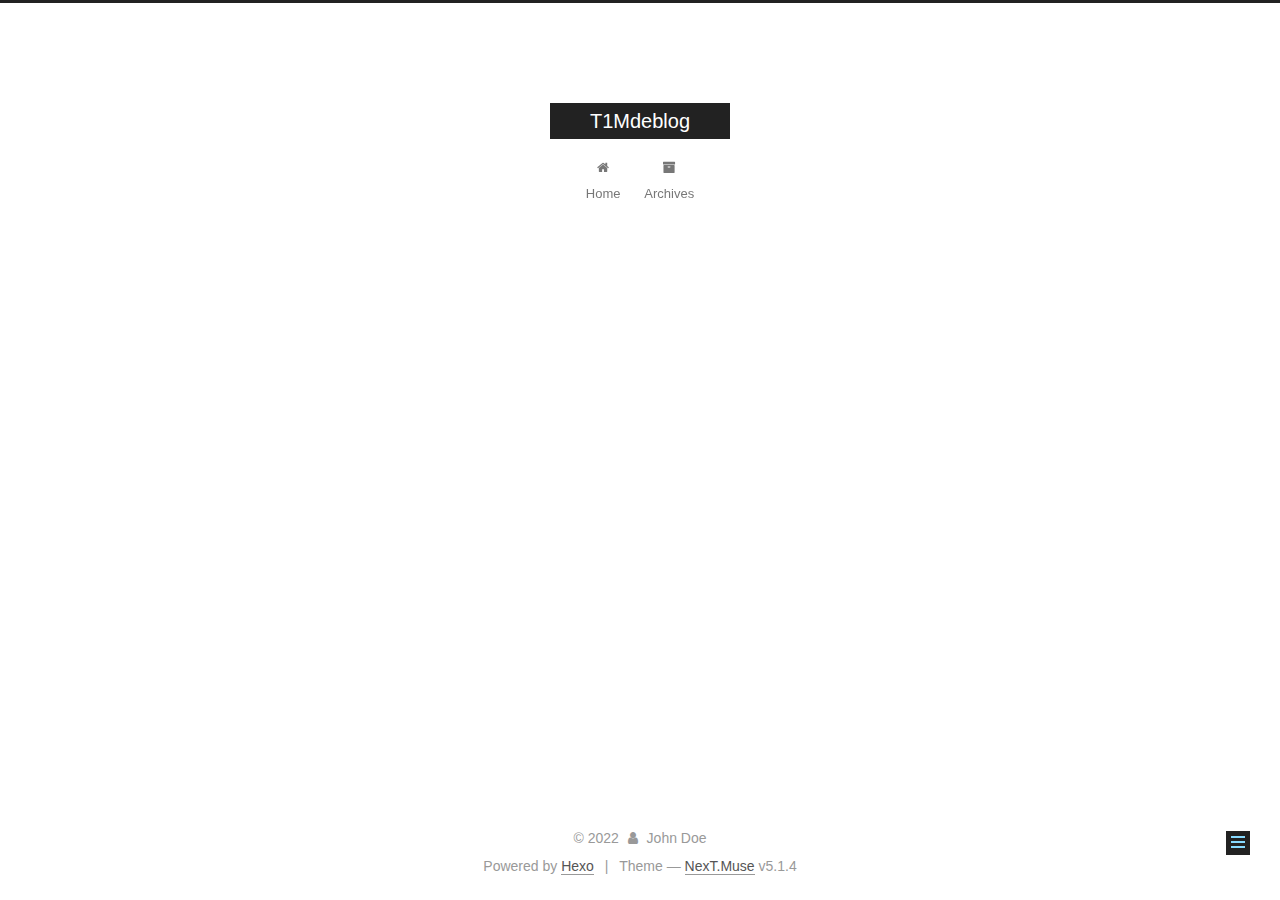
<file: 2022/10/08/公开赛赛道-WEEK1-REVERSE-wp/index.html>
<!DOCTYPE html>



  


<html class="theme-next muse use-motion" lang="zh-CN">
<head>
  <meta charset="UTF-8"/>
<meta http-equiv="X-UA-Compatible" content="IE=edge" />
<meta name="viewport" content="width=device-width, initial-scale=1, maximum-scale=1"/>
<meta name="theme-color" content="#222">









<meta http-equiv="Cache-Control" content="no-transform" />
<meta http-equiv="Cache-Control" content="no-siteapp" />
















  
  
  <link href="/lib/fancybox/source/jquery.fancybox.css?v=2.1.5" rel="stylesheet" type="text/css" />







<link href="/lib/font-awesome/css/font-awesome.min.css?v=4.6.2" rel="stylesheet" type="text/css" />

<link href="/css/main.css?v=5.1.4" rel="stylesheet" type="text/css" />


  <link rel="apple-touch-icon" sizes="180x180" href="/images/apple-touch-icon-next.png?v=5.1.4">


  <link rel="icon" type="image/png" sizes="32x32" href="/images/favicon-32x32-next.png?v=5.1.4">


  <link rel="icon" type="image/png" sizes="16x16" href="/images/favicon-16x16-next.png?v=5.1.4">


  <link rel="mask-icon" href="/images/logo.svg?v=5.1.4" color="#222">





  <meta name="keywords" content="Hexo, NexT" />










<meta name="description" content="https:&#x2F;&#x2F;mp.csdn.net&#x2F;mp_blog&#x2F;creation&#x2F;editor&#x2F;127165732">
<meta property="og:type" content="article">
<meta property="og:title" content="公开赛赛道-WEEK1-REVERSE-wp">
<meta property="og:url" content="http://example.com/2022/10/08/%E5%85%AC%E5%BC%80%E8%B5%9B%E8%B5%9B%E9%81%93-WEEK1-REVERSE-wp/index.html">
<meta property="og:site_name" content="T1Mdeblog">
<meta property="og:description" content="https:&#x2F;&#x2F;mp.csdn.net&#x2F;mp_blog&#x2F;creation&#x2F;editor&#x2F;127165732">
<meta property="og:locale" content="zh_CN">
<meta property="article:published_time" content="2022-10-08T06:12:05.000Z">
<meta property="article:modified_time" content="2022-10-08T06:18:40.157Z">
<meta property="article:author" content="John Doe">
<meta name="twitter:card" content="summary">



<script type="text/javascript" id="hexo.configurations">
  var NexT = window.NexT || {};
  var CONFIG = {
    root: '',
    scheme: 'Muse',
    version: '5.1.4',
    sidebar: {"position":"left","display":"post","offset":12,"b2t":false,"scrollpercent":false,"onmobile":false},
    fancybox: true,
    tabs: true,
    motion: {"enable":true,"async":false,"transition":{"post_block":"fadeIn","post_header":"slideDownIn","post_body":"slideDownIn","coll_header":"slideLeftIn","sidebar":"slideUpIn"}},
    duoshuo: {
      userId: '0',
      author: 'Author'
    },
    algolia: {
      applicationID: '',
      apiKey: '',
      indexName: '',
      hits: {"per_page":10},
      labels: {"input_placeholder":"Search for Posts","hits_empty":"We didn't find any results for the search: ${query}","hits_stats":"${hits} results found in ${time} ms"}
    }
  };
</script>



  <link rel="canonical" href="http://example.com/2022/10/08/公开赛赛道-WEEK1-REVERSE-wp/"/>





  <title>公开赛赛道-WEEK1-REVERSE-wp | T1Mdeblog</title>
  








<meta name="generator" content="Hexo 6.3.0"></head>

<body itemscope itemtype="http://schema.org/WebPage" lang="zh-CN">

  
  
    
  

  <div class="container sidebar-position-left page-post-detail">
    <div class="headband"></div>

    <header id="header" class="header" itemscope itemtype="http://schema.org/WPHeader">
      <div class="header-inner"><div class="site-brand-wrapper">
  <div class="site-meta ">
    

    <div class="custom-logo-site-title">
      <a href="/"  class="brand" rel="start">
        <span class="logo-line-before"><i></i></span>
        <span class="site-title">T1Mdeblog</span>
        <span class="logo-line-after"><i></i></span>
      </a>
    </div>
      
        <p class="site-subtitle"></p>
      
  </div>

  <div class="site-nav-toggle">
    <button>
      <span class="btn-bar"></span>
      <span class="btn-bar"></span>
      <span class="btn-bar"></span>
    </button>
  </div>
</div>

<nav class="site-nav">
  

  
    <ul id="menu" class="menu">
      
        
        <li class="menu-item menu-item-home">
          <a href="/%20" rel="section">
            
              <i class="menu-item-icon fa fa-fw fa-home"></i> <br />
            
            Home
          </a>
        </li>
      
        
        <li class="menu-item menu-item-archives">
          <a href="/archives/%20" rel="section">
            
              <i class="menu-item-icon fa fa-fw fa-archive"></i> <br />
            
            Archives
          </a>
        </li>
      

      
    </ul>
  

  
</nav>



 </div>
    </header>

    <main id="main" class="main">
      <div class="main-inner">
        <div class="content-wrap">
          <div id="content" class="content">
            

  <div id="posts" class="posts-expand">
    

  

  
  
  

  <article class="post post-type-normal" itemscope itemtype="http://schema.org/Article">
  
  
  
  <div class="post-block">
    <link itemprop="mainEntityOfPage" href="http://example.com/2022/10/08/%E5%85%AC%E5%BC%80%E8%B5%9B%E8%B5%9B%E9%81%93-WEEK1-REVERSE-wp/">

    <span hidden itemprop="author" itemscope itemtype="http://schema.org/Person">
      <meta itemprop="name" content="">
      <meta itemprop="description" content="">
      <meta itemprop="image" content="/images/avatar.gif">
    </span>

    <span hidden itemprop="publisher" itemscope itemtype="http://schema.org/Organization">
      <meta itemprop="name" content="T1Mdeblog">
    </span>

    
      <header class="post-header">

        
        
          <h1 class="post-title" itemprop="name headline">公开赛赛道-WEEK1-REVERSE-wp</h1>
        

        <div class="post-meta">
          <span class="post-time">
            
              <span class="post-meta-item-icon">
                <i class="fa fa-calendar-o"></i>
              </span>
              
                <span class="post-meta-item-text">Posted on</span>
              
              <time title="Post created" itemprop="dateCreated datePublished" datetime="2022-10-08T14:12:05+08:00">
                2022-10-08
              </time>
            

            

            
          </span>

          

          
            
          

          
          

          

          

          

        </div>
      </header>
    

    
    
    
    <div class="post-body" itemprop="articleBody">

      
      

      
        <p><a target="_blank" rel="noopener" href="https://mp.csdn.net/mp_blog/creation/editor/127165732">https://mp.csdn.net/mp_blog/creation/editor/127165732</a></p>

      
    </div>
    
    
    

    

    

    

    <footer class="post-footer">
      

      
      
      

      

      
      
    </footer>
  </div>
  
  
  
  </article>



    <div class="post-spread">
      
    </div>
  </div>


          </div>
          


          

  



        </div>
        
          
  
  <div class="sidebar-toggle">
    <div class="sidebar-toggle-line-wrap">
      <span class="sidebar-toggle-line sidebar-toggle-line-first"></span>
      <span class="sidebar-toggle-line sidebar-toggle-line-middle"></span>
      <span class="sidebar-toggle-line sidebar-toggle-line-last"></span>
    </div>
  </div>

  <aside id="sidebar" class="sidebar">
    
    <div class="sidebar-inner">

      

      

      <section class="site-overview-wrap sidebar-panel sidebar-panel-active">
        <div class="site-overview">
          <div class="site-author motion-element" itemprop="author" itemscope itemtype="http://schema.org/Person">
            
              <p class="site-author-name" itemprop="name"></p>
              <p class="site-description motion-element" itemprop="description"></p>
          </div>

          <nav class="site-state motion-element">

            
              <div class="site-state-item site-state-posts">
              
                <a href="/archives/%20%7C%7C%20archive">
              
                  <span class="site-state-item-count">1</span>
                  <span class="site-state-item-name">posts</span>
                </a>
              </div>
            

            

            

          </nav>

          

          

          
          

          
          

          

        </div>
      </section>

      

      

    </div>
  </aside>


        
      </div>
    </main>

    <footer id="footer" class="footer">
      <div class="footer-inner">
        <div class="copyright">&copy; <span itemprop="copyrightYear">2022</span>
  <span class="with-love">
    <i class="fa fa-user"></i>
  </span>
  <span class="author" itemprop="copyrightHolder">John Doe</span>

  
</div>


  <div class="powered-by">Powered by <a class="theme-link" target="_blank" href="https://hexo.io">Hexo</a></div>



  <span class="post-meta-divider">|</span>



  <div class="theme-info">Theme &mdash; <a class="theme-link" target="_blank" href="https://github.com/iissnan/hexo-theme-next">NexT.Muse</a> v5.1.4</div>




        







        
      </div>
    </footer>

    
      <div class="back-to-top">
        <i class="fa fa-arrow-up"></i>
        
      </div>
    

    

  </div>

  

<script type="text/javascript">
  if (Object.prototype.toString.call(window.Promise) !== '[object Function]') {
    window.Promise = null;
  }
</script>









  












  
  
    <script type="text/javascript" src="/lib/jquery/index.js?v=2.1.3"></script>
  

  
  
    <script type="text/javascript" src="/lib/fastclick/lib/fastclick.min.js?v=1.0.6"></script>
  

  
  
    <script type="text/javascript" src="/lib/jquery_lazyload/jquery.lazyload.js?v=1.9.7"></script>
  

  
  
    <script type="text/javascript" src="/lib/velocity/velocity.min.js?v=1.2.1"></script>
  

  
  
    <script type="text/javascript" src="/lib/velocity/velocity.ui.min.js?v=1.2.1"></script>
  

  
  
    <script type="text/javascript" src="/lib/fancybox/source/jquery.fancybox.pack.js?v=2.1.5"></script>
  


  


  <script type="text/javascript" src="/js/src/utils.js?v=5.1.4"></script>

  <script type="text/javascript" src="/js/src/motion.js?v=5.1.4"></script>



  
  

  
  <script type="text/javascript" src="/js/src/scrollspy.js?v=5.1.4"></script>
<script type="text/javascript" src="/js/src/post-details.js?v=5.1.4"></script>



  


  <script type="text/javascript" src="/js/src/bootstrap.js?v=5.1.4"></script>



  


  




	





  





  












  





  

  

  

  
  

  

  

  

</body>
</html>
</file>
<file: css/main.css>
/* normalize.css v3.0.2 | MIT License | git.io/normalize */
html {
  font-family: sans-serif; /* 1 */
  -ms-text-size-adjust: 100%; /* 2 */
  -webkit-text-size-adjust: 100%; /* 2 */
}
body {
  margin: 0;
}
article,
aside,
details,
figcaption,
figure,
footer,
header,
hgroup,
main,
menu,
nav,
section,
summary {
  display: block;
}
audio,
canvas,
progress,
video {
  display: inline-block; /* 1 */
  vertical-align: baseline; /* 2 */
}
audio:not([controls]) {
  display: none;
  height: 0;
}
[hidden],
template {
  display: none;
}
a {
  background-color: transparent;
}
a:active,
a:hover {
  outline: 0;
}
abbr[title] {
  border-bottom: 1px dotted;
}
b,
strong {
  font-weight: bold;
}
dfn {
  font-style: italic;
}
h1 {
  font-size: 2em;
  margin: 0.67em 0;
}
mark {
  background: #ff0;
  color: #000;
}
small {
  font-size: 80%;
}
sub,
sup {
  font-size: 75%;
  line-height: 0;
  position: relative;
  vertical-align: baseline;
}
sup {
  top: -0.5em;
}
sub {
  bottom: -0.25em;
}
img {
  border: 0;
}
svg:not(:root) {
  overflow: hidden;
}
figure {
  margin: 1em 40px;
}
hr {
  -moz-box-sizing: content-box;
  box-sizing: content-box;
  height: 0;
}
pre {
  overflow: auto;
}
code,
kbd,
pre,
samp {
  font-family: monospace, monospace;
  font-size: 1em;
}
button,
input,
optgroup,
select,
textarea {
  color: inherit; /* 1 */
  font: inherit; /* 2 */
  margin: 0; /* 3 */
}
button {
  overflow: visible;
}
button,
select {
  text-transform: none;
}
button,
html input[type="button"],
input[type="reset"],
input[type="submit"] {
  -webkit-appearance: button; /* 2 */
  cursor: pointer; /* 3 */
}
button[disabled],
html input[disabled] {
  cursor: default;
}
button::-moz-focus-inner,
input::-moz-focus-inner {
  border: 0;
  padding: 0;
}
input {
  line-height: normal;
}
input[type="checkbox"],
input[type="radio"] {
  box-sizing: border-box; /* 1 */
  padding: 0; /* 2 */
}
input[type="number"]::-webkit-inner-spin-button,
input[type="number"]::-webkit-outer-spin-button {
  height: auto;
}
input[type="search"] {
  -webkit-appearance: textfield; /* 1 */
  -moz-box-sizing: content-box;
  -webkit-box-sizing: content-box; /* 2 */
  box-sizing: content-box;
}
input[type="search"]::-webkit-search-cancel-button,
input[type="search"]::-webkit-search-decoration {
  -webkit-appearance: none;
}
fieldset {
  border: 1px solid #c0c0c0;
  margin: 0 2px;
  padding: 0.35em 0.625em 0.75em;
}
legend {
  border: 0; /* 1 */
  padding: 0; /* 2 */
}
textarea {
  overflow: auto;
}
optgroup {
  font-weight: bold;
}
table {
  border-collapse: collapse;
  border-spacing: 0;
}
td,
th {
  padding: 0;
}
::selection {
  background: #262a30;
  color: #fff;
}
body {
  position: relative;
  font-family: 'Lato', "PingFang SC", "Microsoft YaHei", sans-serif;
  font-size: 14px;
  line-height: 2;
  color: #555;
  background: #fff;
}
@media (max-width: 767px) {
  body {
    padding-right: 0 !important;
  }
}
@media (min-width: 768px) and (max-width: 991px) {
  body {
    padding-right: 0 !important;
  }
}
@media (min-width: 1600px) {
  body {
    font-size: 16px;
  }
}
h1,
h2,
h3,
h4,
h5,
h6 {
  margin: 0;
  padding: 0;
  font-weight: bold;
  line-height: 1.5;
  font-family: 'Lato', "PingFang SC", "Microsoft YaHei", sans-serif;
}
h2,
h3,
h4,
h5,
h6 {
  margin: 20px 0 15px;
}
h1 {
  font-size: 22px;
}
@media (max-width: 767px) {
  h1 {
    font-size: 18px;
  }
}
h2 {
  font-size: 20px;
}
@media (max-width: 767px) {
  h2 {
    font-size: 16px;
  }
}
h3 {
  font-size: 18px;
}
@media (max-width: 767px) {
  h3 {
    font-size: 14px;
  }
}
h4 {
  font-size: 16px;
}
@media (max-width: 767px) {
  h4 {
    font-size: 12px;
  }
}
h5 {
  font-size: 14px;
}
@media (max-width: 767px) {
  h5 {
    font-size: 10px;
  }
}
h6 {
  font-size: 12px;
}
@media (max-width: 767px) {
  h6 {
    font-size: 8px;
  }
}
p {
  margin: 0 0 20px 0;
}
a {
  color: #555;
  text-decoration: none;
  outline: none;
  border-bottom: 1px solid #999;
  word-wrap: break-word;
}
a:hover {
  color: #222;
  border-bottom-color: #222;
}
blockquote {
  margin: 0;
  padding: 0;
}
img {
  display: block;
  margin: auto;
  max-width: 100%;
  height: auto;
}
hr {
  margin: 40px 0;
  height: 3px;
  border: none;
  background-color: #ddd;
  background-image: repeating-linear-gradient(-45deg, #fff, #fff 4px, transparent 4px, transparent 8px);
}
blockquote {
  padding: 0 15px;
  color: #666;
  border-left: 4px solid #ddd;
}
blockquote cite::before {
  content: "-";
  padding: 0 5px;
}
dt {
  font-weight: 700;
}
dd {
  margin: 0;
  padding: 0;
}
kbd {
  border: 1px solid #ccc;
  border-radius: 0.2em;
  box-shadow: 0.1em 0.1em 0.2em rgba(0,0,0,0.1);
  background-color: #f9f9f9;
  font-family: inherit;
  background-image: -webkit-linear-gradient(top, #eee, #fff, #eee);
  padding: 0.1em 0.3em;
  white-space: nowrap;
}
.text-left {
  text-align: left;
}
.text-center {
  text-align: center;
}
.text-right {
  text-align: right;
}
.text-justify {
  text-align: justify;
}
.text-nowrap {
  white-space: nowrap;
}
.text-lowercase {
  text-transform: lowercase;
}
.text-uppercase {
  text-transform: uppercase;
}
.text-capitalize {
  text-transform: capitalize;
}
.center-block {
  display: block;
  margin-left: auto;
  margin-right: auto;
}
.clearfix:before,
.clearfix:after {
  content: " ";
  display: table;
}
.clearfix:after {
  clear: both;
}
.pullquote {
  width: 45%;
}
.pullquote.left {
  float: left;
  margin-left: 5px;
  margin-right: 10px;
}
.pullquote.right {
  float: right;
  margin-left: 10px;
  margin-right: 5px;
}
.affix.affix.affix {
  position: fixed;
}
.translation {
  margin-top: -20px;
  font-size: 14px;
  color: #999;
}
.scrollbar-measure {
  width: 100px;
  height: 100px;
  overflow: scroll;
  position: absolute;
  top: -9999px;
}
.use-motion .motion-element {
  opacity: 0;
}
table {
  margin: 20px 0;
  width: 100%;
  border-collapse: collapse;
  border-spacing: 0;
  border: 1px solid #ddd;
  font-size: 14px;
  table-layout: fixed;
  word-wrap: break-all;
}
table>tbody>tr:nth-of-type(odd) {
  background-color: #f9f9f9;
}
table>tbody>tr:hover {
  background-color: #f5f5f5;
}
caption,
th,
td {
  padding: 8px;
  text-align: left;
  vertical-align: middle;
  font-weight: normal;
}
th,
td {
  border-bottom: 3px solid #ddd;
  border-right: 1px solid #eee;
}
th {
  padding-bottom: 10px;
  font-weight: 700;
}
td {
  border-bottom-width: 1px;
}
html,
body {
  height: 100%;
}
.container {
  position: relative;
  min-height: 100%;
}
.header-inner {
  margin: 0 auto;
  padding: 100px 0 70px;
  width: 700px;
}
@media (min-width: 1600px) {
  .container .header-inner {
    width: 900px;
  }
}
.main {
  padding-bottom: 150px;
}
.main-inner {
  margin: 0 auto;
  width: 700px;
}
@media (min-width: 1600px) {
  .container .main-inner {
    width: 900px;
  }
}
.footer {
  position: absolute;
  left: 0;
  bottom: 0;
  width: 100%;
  min-height: 50px;
}
.footer-inner {
  box-sizing: border-box;
  margin: 20px auto;
  width: 700px;
}
@media (min-width: 1600px) {
  .container .footer-inner {
    width: 900px;
  }
}
pre,
.highlight {
  overflow: auto;
  margin: 20px 0;
  padding: 0;
  font-size: 13px;
  color: #4d4d4c;
  background: #f7f7f7;
  line-height: 1.6;
}
pre,
code {
  font-family: consolas, Menlo, "PingFang SC", "Microsoft YaHei", monospace;
}
code {
  padding: 2px 4px;
  word-wrap: break-word;
  color: #555;
  background: #eee;
  border-radius: 3px;
  font-size: 13px;
}
pre {
  padding: 10px;
}
pre code {
  padding: 0;
  color: #4d4d4c;
  background: none;
  text-shadow: none;
}
.highlight {
  border-radius: 1px;
}
.highlight pre {
  border: none;
  margin: 0;
  padding: 10px 0;
}
.highlight table {
  margin: 0;
  width: auto;
  border: none;
}
.highlight td {
  border: none;
  padding: 0;
}
.highlight figcaption {
  font-size: 1em;
  color: #4d4d4c;
  line-height: 1em;
  margin-bottom: 1em;
}
.highlight figcaption:before,
.highlight figcaption:after {
  content: " ";
  display: table;
}
.highlight figcaption:after {
  clear: both;
}
.highlight figcaption a {
  float: right;
  color: #4d4d4c;
}
.highlight figcaption a:hover {
  border-bottom-color: #4d4d4c;
}
.highlight .gutter pre {
  padding-left: 10px;
  padding-right: 10px;
  color: #869194;
  text-align: right;
  background-color: #eff2f3;
}
.highlight .code pre {
  width: 100%;
  padding-left: 10px;
  padding-right: 10px;
  background-color: #f7f7f7;
}
.highlight .line {
  height: 20px;
}
.gutter {
  -webkit-user-select: none;
  -moz-user-select: none;
  -ms-user-select: none;
  user-select: none;
}
.gist table {
  width: auto;
}
.gist table td {
  border: none;
}
pre .deletion {
  background: #fdd;
}
pre .addition {
  background: #dfd;
}
pre .meta {
  color: #8959a8;
}
pre .comment {
  color: #8e908c;
}
pre .variable,
pre .attribute,
pre .tag,
pre .regexp,
pre .ruby .constant,
pre .xml .tag .title,
pre .xml .pi,
pre .xml .doctype,
pre .html .doctype,
pre .css .id,
pre .css .class,
pre .css .pseudo {
  color: #c82829;
}
pre .number,
pre .preprocessor,
pre .built_in,
pre .literal,
pre .params,
pre .constant,
pre .command {
  color: #f5871f;
}
pre .ruby .class .title,
pre .css .rules .attribute,
pre .string,
pre .value,
pre .inheritance,
pre .header,
pre .ruby .symbol,
pre .xml .cdata,
pre .special,
pre .number,
pre .formula {
  color: #718c00;
}
pre .title,
pre .css .hexcolor {
  color: #3e999f;
}
pre .function,
pre .python .decorator,
pre .python .title,
pre .ruby .function .title,
pre .ruby .title .keyword,
pre .perl .sub,
pre .javascript .title,
pre .coffeescript .title {
  color: #4271ae;
}
pre .keyword,
pre .javascript .function {
  color: #8959a8;
}
.full-image.full-image.full-image.full-image {
  border: none;
  max-width: 100%;
  width: auto;
  margin: 20px auto 25px;
}
@media (min-width: 992px) {
  .full-image.full-image.full-image.full-image {
    max-width: none;
    width: 110%;
    margin: 25px -5%;
  }
}
.blockquote-center,
.page-home .post-type-quote blockquote,
.page-post-detail .post-type-quote blockquote {
  position: relative;
  margin: 40px 0;
  padding: 0;
  border-left: none;
  text-align: center;
}
.blockquote-center::before,
.page-home .post-type-quote blockquote::before,
.page-post-detail .post-type-quote blockquote::before,
.blockquote-center::after,
.page-home .post-type-quote blockquote::after,
.page-post-detail .post-type-quote blockquote::after {
  position: absolute;
  content: ' ';
  display: block;
  width: 100%;
  height: 24px;
  opacity: 0.2;
  background-repeat: no-repeat;
  background-position: 0 -6px;
  background-size: 22px 22px;
}
.blockquote-center::before,
.page-home .post-type-quote blockquote::before,
.page-post-detail .post-type-quote blockquote::before {
  top: -20px;
  background-image: url("../images/quote-l.svg");
  border-top: 1px solid #ccc;
}
.blockquote-center::after,
.page-home .post-type-quote blockquote::after,
.page-post-detail .post-type-quote blockquote::after {
  bottom: -20px;
  background-image: url("../images/quote-r.svg");
  border-bottom: 1px solid #ccc;
  background-position: 100% 8px;
}
.blockquote-center p,
.page-home .post-type-quote blockquote p,
.page-post-detail .post-type-quote blockquote p,
.blockquote-center div,
.page-home .post-type-quote blockquote div,
.page-post-detail .post-type-quote blockquote div {
  text-align: center;
}
.post .post-body .group-picture img {
  box-sizing: border-box;
  padding: 0 3px;
  border: none;
}
.post .group-picture-row {
  overflow: hidden;
  margin-top: 6px;
}
.post .group-picture-row:first-child {
  margin-top: 0;
}
.post .group-picture-column {
  float: left;
}
.page-post-detail .post-body .group-picture-column {
  float: none;
  margin-top: 10px;
  width: auto !important;
}
.page-post-detail .post-body .group-picture-column img {
  margin: 0 auto;
}
.page-archive .group-picture-container {
  overflow: hidden;
}
.page-archive .group-picture-row {
  float: left;
}
.page-archive .group-picture-row:first-child {
  margin-top: 6px;
}
.page-archive .group-picture-column {
  max-width: 150px;
  max-height: 150px;
}
.post-body .note {
  position: relative;
  padding: 15px;
  margin-bottom: 20px;
  border: 1px solid #eee;
  border-left-width: 5px;
  border-radius: 3px;
}
.post-body .note h2,
.post-body .note h3,
.post-body .note h4,
.post-body .note h5,
.post-body .note h6 {
  margin-top: 0;
  margin-bottom: 0;
  border-bottom: initial;
  padding-top: 0 !important;
}
.post-body .note p:first-child,
.post-body .note ul:first-child,
.post-body .note ol:first-child,
.post-body .note table:first-child,
.post-body .note pre:first-child,
.post-body .note blockquote:first-child {
  margin-top: 0;
}
.post-body .note p:last-child,
.post-body .note ul:last-child,
.post-body .note ol:last-child,
.post-body .note table:last-child,
.post-body .note pre:last-child,
.post-body .note blockquote:last-child {
  margin-bottom: 0;
}
.post-body .note.default {
  border-left-color: #777;
}
.post-body .note.default h2,
.post-body .note.default h3,
.post-body .note.default h4,
.post-body .note.default h5,
.post-body .note.default h6 {
  color: #777;
}
.post-body .note.primary {
  border-left-color: #6f42c1;
}
.post-body .note.primary h2,
.post-body .note.primary h3,
.post-body .note.primary h4,
.post-body .note.primary h5,
.post-body .note.primary h6 {
  color: #6f42c1;
}
.post-body .note.info {
  border-left-color: #428bca;
}
.post-body .note.info h2,
.post-body .note.info h3,
.post-body .note.info h4,
.post-body .note.info h5,
.post-body .note.info h6 {
  color: #428bca;
}
.post-body .note.success {
  border-left-color: #5cb85c;
}
.post-body .note.success h2,
.post-body .note.success h3,
.post-body .note.success h4,
.post-body .note.success h5,
.post-body .note.success h6 {
  color: #5cb85c;
}
.post-body .note.warning {
  border-left-color: #f0ad4e;
}
.post-body .note.warning h2,
.post-body .note.warning h3,
.post-body .note.warning h4,
.post-body .note.warning h5,
.post-body .note.warning h6 {
  color: #f0ad4e;
}
.post-body .note.danger {
  border-left-color: #d9534f;
}
.post-body .note.danger h2,
.post-body .note.danger h3,
.post-body .note.danger h4,
.post-body .note.danger h5,
.post-body .note.danger h6 {
  color: #d9534f;
}
.post-body .label {
  display: inline;
  padding: 0 2px;
  white-space: nowrap;
}
.post-body .label.default {
  background-color: #f0f0f0;
}
.post-body .label.primary {
  background-color: #efe6f7;
}
.post-body .label.info {
  background-color: #e5f2f8;
}
.post-body .label.success {
  background-color: #e7f4e9;
}
.post-body .label.warning {
  background-color: #fcf6e1;
}
.post-body .label.danger {
  background-color: #fae8eb;
}
.post-body .tabs {
  position: relative;
  display: block;
  margin-bottom: 20px;
  padding-top: 10px;
}
.post-body .tabs ul.nav-tabs {
  margin: 0;
  padding: 0;
  display: flex;
  margin-bottom: -1px;
}
@media (max-width: 413px) {
  .post-body .tabs ul.nav-tabs {
    display: block;
    margin-bottom: 5px;
  }
}
.post-body .tabs ul.nav-tabs li.tab {
  list-style-type: none !important;
  margin: 0 0.25em 0 0;
  border-top: 3px solid transparent;
  border-left: 1px solid transparent;
  border-right: 1px solid transparent;
}
@media (max-width: 413px) {
  .post-body .tabs ul.nav-tabs li.tab {
    margin: initial;
    border-top: 1px solid transparent;
    border-left: 3px solid transparent;
    border-right: 1px solid transparent;
    border-bottom: 1px solid transparent;
  }
}
.post-body .tabs ul.nav-tabs li.tab a {
  outline: 0;
  border-bottom: initial;
  display: block;
  line-height: 1.8em;
  padding: 0.25em 0.75em;
  transition-duration: 0.2s;
  transition-timing-function: ease-out;
  transition-delay: 0s;
}
.post-body .tabs ul.nav-tabs li.tab a i {
  width: 1.285714285714286em;
}
.post-body .tabs ul.nav-tabs li.tab.active {
  border-top: 3px solid #fc6423;
  border-left: 1px solid #ddd;
  border-right: 1px solid #ddd;
  background-color: #fff;
}
@media (max-width: 413px) {
  .post-body .tabs ul.nav-tabs li.tab.active {
    border-top: 1px solid #ddd;
    border-left: 3px solid #fc6423;
    border-right: 1px solid #ddd;
    border-bottom: 1px solid #ddd;
  }
}
.post-body .tabs ul.nav-tabs li.tab.active a {
  cursor: default;
  color: #555;
}
.post-body .tabs .tab-content {
  background-color: #fff;
}
.post-body .tabs .tab-content .tab-pane {
  border: 1px solid #ddd;
  padding: 20px 20px 0 20px;
}
.post-body .tabs .tab-content .tab-pane:not(.active) {
  display: none !important;
}
.post-body .tabs .tab-content .tab-pane.active {
  display: block !important;
}
.btn {
  display: inline-block;
  padding: 0 20px;
  font-size: 14px;
  color: #fff;
  background: #222;
  border: 2px solid #222;
  text-decoration: none;
  border-radius: 0;
  transition-property: background-color;
  transition-duration: 0.2s;
  transition-timing-function: ease-in-out;
  transition-delay: 0s;
  line-height: 2;
}
.btn:hover {
  border-color: #222;
  color: #222;
  background: #fff;
}
.btn +.btn {
  margin: 0 0 8px 8px;
}
.btn .fa-fw {
  width: 1.285714285714286em;
  text-align: left;
}
.btn-bar {
  display: block;
  width: 22px;
  height: 2px;
  background: #555;
  border-radius: 1px;
}
.btn-bar+.btn-bar {
  margin-top: 4px;
}
.pagination {
  margin: 120px 0 40px;
  text-align: center;
  border-top: 1px solid #eee;
}
.page-number-basic,
.pagination .prev,
.pagination .next,
.pagination .page-number,
.pagination .space {
  display: inline-block;
  position: relative;
  top: -1px;
  margin: 0 10px;
  padding: 0 11px;
}
@media (max-width: 767px) {
  .page-number-basic,
  .pagination .prev,
  .pagination .next,
  .pagination .page-number,
  .pagination .space {
    margin: 0 5px;
  }
}
.pagination .prev,
.pagination .next,
.pagination .page-number {
  border-bottom: 0;
  border-top: 1px solid #eee;
  transition-property: border-color;
  transition-duration: 0.2s;
  transition-timing-function: ease-in-out;
  transition-delay: 0s;
}
.pagination .prev:hover,
.pagination .next:hover,
.pagination .page-number:hover {
  border-top-color: #222;
}
.pagination .space {
  padding: 0;
  margin: 0;
}
.pagination .prev {
  margin-left: 0;
}
.pagination .next {
  margin-right: 0;
}
.pagination .page-number.current,
.algolia-pagination .current .page-number {
  color: #fff;
  background: #ccc;
  border-top-color: #ccc;
}
@media (max-width: 767px) {
  .pagination {
    border-top: none;
  }
  .pagination .prev,
  .pagination .next,
  .pagination .page-number {
    margin-bottom: 10px;
    border-top: 0;
    border-bottom: 1px solid #eee;
    padding: 0 10px;
  }
  .pagination .prev:hover,
  .pagination .next:hover,
  .pagination .page-number:hover {
    border-bottom-color: #222;
  }
}
.comments {
  margin: 60px 20px 0;
}
.tag-cloud {
  text-align: center;
}
.tag-cloud a {
  display: inline-block;
  margin: 10px;
}
.back-to-top {
  box-sizing: border-box;
  position: fixed;
  bottom: -100px;
  right: 30px;
  z-index: 1050;
  padding: 0 6px;
  width: 24px;
  background: #222;
  font-size: 12px;
  opacity: 1;
  color: #fff;
  cursor: pointer;
  text-align: center;
  -webkit-transform: translateZ(0);
  transition-property: bottom;
  transition-duration: 0.2s;
  transition-timing-function: ease-in-out;
  transition-delay: 0s;
}
@media (min-width: 768px) and (max-width: 991px) {
  .back-to-top {
    display: none !important;
  }
}
@media (max-width: 767px) {
  .back-to-top {
    display: none !important;
  }
}
.back-to-top.back-to-top-on {
  bottom: 19px;
}
.header {
  background: transparent;
}
.header-inner {
  position: relative;
}
.headband {
  height: 3px;
  background: #222;
}
.site-meta {
  margin: 0;
  text-align: center;
}
@media (max-width: 767px) {
  .site-meta {
    text-align: center;
  }
}
.brand {
  position: relative;
  display: inline-block;
  padding: 0 40px;
  color: #fff;
  background: #222;
  border-bottom: none;
}
.brand:hover {
  color: #fff;
}
.logo {
  display: inline-block;
  margin-right: 5px;
  line-height: 36px;
  vertical-align: top;
}
.site-title {
  display: inline-block;
  vertical-align: top;
  line-height: 36px;
  font-size: 20px;
  font-weight: normal;
  font-family: 'Lato', "PingFang SC", "Microsoft YaHei", sans-serif;
}
.site-subtitle {
  margin-top: 10px;
  font-size: 13px;
  color: #999;
}
.use-motion .brand {
  opacity: 0;
}
.use-motion .logo,
.use-motion .site-title,
.use-motion .site-subtitle {
  opacity: 0;
  position: relative;
  top: -10px;
}
.site-nav-toggle {
  display: none;
  position: absolute;
  top: 10px;
  left: 10px;
}
@media (max-width: 767px) {
  .site-nav-toggle {
    display: block;
  }
}
.site-nav-toggle button {
  margin-top: 2px;
  padding: 9px 10px;
  background: transparent;
  border: none;
}
@media (max-width: 767px) {
  .site-nav {
    display: none;
    margin: 0 -10px;
    padding: 0 10px;
    clear: both;
    border-top: 1px solid #ddd;
  }
}
@media (min-width: 768px) and (max-width: 991px) {
  .site-nav {
    display: block !important;
  }
}
@media (min-width: 992px) {
  .site-nav {
    display: block !important;
  }
}
.menu {
  margin-top: 20px;
  padding-left: 0;
  text-align: center;
}
.menu .menu-item {
  display: inline-block;
  margin: 0 10px;
  list-style: none;
}
@media screen and (max-width: 767px) {
  .menu .menu-item {
    margin-top: 10px;
  }
}
.menu .menu-item a {
  display: block;
  font-size: 13px;
  line-height: inherit;
  border-bottom: 1px solid transparent;
  transition-property: border-color;
  transition-duration: 0.2s;
  transition-timing-function: ease-in-out;
  transition-delay: 0s;
}
.menu .menu-item a:hover {
  border-bottom-color: #222;
}
.menu .menu-item .fa {
  margin-right: 5px;
}
.use-motion .menu-item {
  opacity: 0;
}
.post-body {
  font-family: 'Lato', "PingFang SC", "Microsoft YaHei", sans-serif;
}
@media (max-width: 767px) {
  .post-body {
    word-break: break-word;
  }
}
.post-body .fancybox img {
  display: block !important;
  margin: 0 auto;
  cursor: pointer;
  cursor: zoom-in;
  cursor: -webkit-zoom-in;
}
.post-body .image-caption,
.post-body .figure .caption {
  margin: -20px auto 15px;
  text-align: center;
  font-size: 14px;
  color: #999;
  font-weight: bold;
  line-height: 1;
}
.post-sticky-flag {
  display: inline-block;
  font-size: 16px;
  -ms-transform: rotate(30deg);
  -webkit-transform: rotate(30deg);
  -moz-transform: rotate(30deg);
  -ms-transform: rotate(30deg);
  -o-transform: rotate(30deg);
  transform: rotate(30deg);
}
.use-motion .post-block,
.use-motion .pagination,
.use-motion .comments {
  opacity: 0;
}
.use-motion .post-header {
  opacity: 0;
}
.use-motion .post-body {
  opacity: 0;
}
.use-motion .collection-title {
  opacity: 0;
}
.posts-expand {
  padding-top: 40px;
}
@media (max-width: 767px) {
  .posts-expand {
    margin: 0 20px;
  }
  .post-body pre .gutter pre {
    padding-right: 10px;
  }
  .post-body .highlight {
    margin-left: 0px;
    margin-right: 0px;
    padding: 0;
  }
  .post-body .highlight .gutter pre {
    padding-right: 10px;
  }
}
@media (min-width: 992px) {
  .posts-expand .post-body {
    text-align: justify;
  }
}
.posts-expand .post-body h2,
.posts-expand .post-body h3,
.posts-expand .post-body h4,
.posts-expand .post-body h5,
.posts-expand .post-body h6 {
  padding-top: 10px;
}
.posts-expand .post-body h2 .header-anchor,
.posts-expand .post-body h3 .header-anchor,
.posts-expand .post-body h4 .header-anchor,
.posts-expand .post-body h5 .header-anchor,
.posts-expand .post-body h6 .header-anchor {
  float: right;
  margin-left: 10px;
  color: #ccc;
  border-bottom-style: none;
  visibility: hidden;
}
.posts-expand .post-body h2 .header-anchor:hover,
.posts-expand .post-body h3 .header-anchor:hover,
.posts-expand .post-body h4 .header-anchor:hover,
.posts-expand .post-body h5 .header-anchor:hover,
.posts-expand .post-body h6 .header-anchor:hover {
  color: inherit;
}
.posts-expand .post-body h2:hover .header-anchor,
.posts-expand .post-body h3:hover .header-anchor,
.posts-expand .post-body h4:hover .header-anchor,
.posts-expand .post-body h5:hover .header-anchor,
.posts-expand .post-body h6:hover .header-anchor {
  visibility: visible;
}
.posts-expand .post-body ul li {
  list-style: circle;
}
.posts-expand .post-body img {
  box-sizing: border-box;
  margin: auto;
  padding: 3px;
  border: 1px solid #ddd;
}
.posts-expand .post-body .fancybox img {
  margin: 0 auto 25px;
}
@media (max-width: 767px) {
  .posts-collapse {
    margin: 0 20px;
  }
  .posts-collapse .post-title,
  .posts-collapse .post-meta {
    display: block;
    width: auto;
    text-align: left;
  }
}
.posts-collapse {
  position: relative;
  z-index: 1010;
  margin-left: 55px;
}
.posts-collapse::after {
  content: " ";
  position: absolute;
  top: 20px;
  left: 0;
  margin-left: -2px;
  width: 4px;
  height: 100%;
  background: #f5f5f5;
  z-index: -1;
}
@media (max-width: 767px) {
  .posts-collapse {
    margin: 0 20px;
  }
}
.posts-collapse .collection-title {
  position: relative;
  margin: 60px 0;
}
.posts-collapse .collection-title h1,
.posts-collapse .collection-title h2 {
  margin-left: 20px;
}
.posts-collapse .collection-title small {
  color: #bbb;
  margin-left: 5px;
}
.posts-collapse .collection-title::before {
  content: " ";
  position: absolute;
  left: 0;
  top: 50%;
  margin-left: -4px;
  margin-top: -4px;
  width: 8px;
  height: 8px;
  background: #bbb;
  border-radius: 50%;
}
.posts-collapse .post {
  margin: 30px 0;
}
.posts-collapse .post-header {
  position: relative;
  transition-duration: 0.2s;
  transition-timing-function: ease-in-out;
  transition-delay: 0s;
  transition-property: border;
  border-bottom: 1px dashed #ccc;
}
.posts-collapse .post-header::before {
  content: " ";
  position: absolute;
  left: 0;
  top: 12px;
  width: 6px;
  height: 6px;
  margin-left: -4px;
  background: #bbb;
  border-radius: 50%;
  border: 1px solid #fff;
  transition-duration: 0.2s;
  transition-timing-function: ease-in-out;
  transition-delay: 0s;
  transition-property: background;
}
.posts-collapse .post-header:hover {
  border-bottom-color: #666;
}
.posts-collapse .post-header:hover::before {
  background: #222;
}
.posts-collapse .post-meta {
  position: absolute;
  font-size: 12px;
  left: 20px;
  top: 5px;
}
.posts-collapse .post-comments-count {
  display: none;
}
.posts-collapse .post-title {
  margin-left: 60px;
  font-size: 16px;
  font-weight: normal;
  line-height: inherit;
}
.posts-collapse .post-title::after {
  margin-left: 3px;
  opacity: 0.6;
}
.posts-collapse .post-title a {
  color: #666;
  border-bottom: none;
}
.page-home .post-type-quote .post-header,
.page-post-detail .post-type-quote .post-header,
.page-home .post-type-quote .post-tags,
.page-post-detail .post-type-quote .post-tags {
  display: none;
}
.posts-expand .post-title {
  text-align: center;
  word-break: break-word;
  font-weight: 400;
}
.posts-expand .post-title-link {
  display: inline-block;
  position: relative;
  color: #555;
  border-bottom: none;
  line-height: 1.2;
  vertical-align: top;
}
.posts-expand .post-title-link::before {
  content: "";
  position: absolute;
  width: 100%;
  height: 2px;
  bottom: 0;
  left: 0;
  background-color: #000;
  visibility: hidden;
  -webkit-transform: scaleX(0);
  -moz-transform: scaleX(0);
  -ms-transform: scaleX(0);
  -o-transform: scaleX(0);
  transform: scaleX(0);
  transition-duration: 0.2s;
  transition-timing-function: ease-in-out;
  transition-delay: 0s;
}
.posts-expand .post-title-link:hover::before {
  visibility: visible;
  -webkit-transform: scaleX(1);
  -moz-transform: scaleX(1);
  -ms-transform: scaleX(1);
  -o-transform: scaleX(1);
  transform: scaleX(1);
}
.posts-expand .post-title-link .fa {
  font-size: 16px;
}
.posts-expand .post-meta {
  margin: 3px 0 60px 0;
  color: #999;
  font-family: 'Lato', "PingFang SC", "Microsoft YaHei", sans-serif;
  font-size: 12px;
  text-align: center;
}
.posts-expand .post-meta .post-category-list {
  display: inline-block;
  margin: 0;
  padding: 3px;
}
.posts-expand .post-meta .post-category-list-link {
  color: #999;
}
.posts-expand .post-meta .post-description {
  font-size: 14px;
  margin-top: 2px;
}
.post-meta-divider {
  margin: 0 0.5em;
}
.post-meta-item-icon {
  margin-right: 3px;
}
@media (min-width: 768px) and (max-width: 991px) {
  .post-meta-item-icon {
    display: inline-block;
  }
}
@media (max-width: 767px) {
  .post-meta-item-icon {
    display: inline-block;
  }
}
@media (min-width: 768px) and (max-width: 991px) {
  .post-meta-item-text {
    display: none;
  }
}
@media (max-width: 767px) {
  .post-meta-item-text {
    display: none;
  }
}
@media (max-width: 767px) {
  .posts-expand .post-comments-count {
    display: none;
  }
}
.post-button {
  margin-top: 40px;
}
.posts-expand .post-tags {
  margin-top: 40px;
  text-align: center;
}
.posts-expand .post-tags a {
  display: inline-block;
  margin-right: 10px;
  font-size: 13px;
}
.post-nav {
  display: table;
  margin-top: 15px;
  width: 100%;
  border-top: 1px solid #eee;
}
.post-nav-divider {
  display: table-cell;
  width: 10%;
}
.post-nav-item {
  display: table-cell;
  padding: 10px 0 0 0;
  width: 45%;
  vertical-align: top;
}
.post-nav-item a {
  position: relative;
  display: block;
  line-height: 25px;
  font-size: 14px;
  color: #555;
  border-bottom: none;
}
.post-nav-item a:hover {
  color: #222;
  border-bottom: none;
}
.post-nav-item a:active {
  top: 2px;
}
.post-nav-item .fa {
  position: absolute;
  top: 8px;
  left: 0;
  font-size: 12px;
}
.post-nav-next a {
  padding-left: 15px;
}
.post-nav-prev {
  text-align: right;
}
.post-nav-prev a {
  padding-right: 15px;
}
.post-nav-prev .fa {
  right: 0;
  left: auto;
}
.posts-expand .post-eof {
  display: block;
  margin: 80px auto 60px;
  width: 8%;
  height: 1px;
  background: #ccc;
  text-align: center;
}
.post:last-child .post-eof.post-eof.post-eof {
  display: none;
}
.post-gallery {
  display: table;
  table-layout: fixed;
  width: 100%;
  border-collapse: separate;
}
.post-gallery-row {
  display: table-row;
}
.post-gallery .post-gallery-img {
  display: table-cell;
  text-align: center;
  vertical-align: middle;
  border: none;
}
.post-gallery .post-gallery-img img {
  max-width: 100%;
  max-height: 100%;
  border: none;
}
.fancybox-close,
.fancybox-close:hover {
  border: none;
}
.rtl.post-body p,
.rtl.post-body a,
.rtl.post-body h1,
.rtl.post-body h2,
.rtl.post-body h3,
.rtl.post-body h4,
.rtl.post-body h5,
.rtl.post-body h6,
.rtl.post-body li,
.rtl.post-body ul,
.rtl.post-body ol {
  direction: rtl;
  font-family: UKIJ Ekran;
}
.rtl.post-title {
  font-family: UKIJ Ekran;
}
.sidebar {
  position: fixed;
  right: 0;
  top: 0;
  bottom: 0;
  width: 0;
  z-index: 1040;
  box-shadow: inset 0 2px 6px #000;
  background: #222;
  -webkit-transform: translateZ(0);
}
.sidebar a {
  color: #999;
  border-bottom-color: #555;
}
.sidebar a:hover {
  color: #eee;
}
@media (min-width: 768px) and (max-width: 991px) {
  .sidebar {
    display: none !important;
  }
}
@media (max-width: 767px) {
  .sidebar {
    display: none !important;
  }
}
.sidebar-inner {
  position: relative;
  padding: 20px 10px;
  color: #999;
  text-align: center;
}
.site-overview-wrap {
  overflow: hidden;
}
.site-overview {
  overflow-y: auto;
  overflow-x: hidden;
}
.sidebar-toggle {
  position: fixed;
  right: 30px;
  bottom: 45px;
  width: 14px;
  height: 14px;
  padding: 5px;
  background: #222;
  line-height: 0;
  z-index: 1050;
  cursor: pointer;
  -webkit-transform: translateZ(0);
}
@media (min-width: 768px) and (max-width: 991px) {
  .sidebar-toggle {
    display: none !important;
  }
}
@media (max-width: 767px) {
  .sidebar-toggle {
    display: none !important;
  }
}
.sidebar-toggle-line {
  position: relative;
  display: inline-block;
  vertical-align: top;
  height: 2px;
  width: 100%;
  background: #fff;
  margin-top: 3px;
}
.sidebar-toggle-line:first-child {
  margin-top: 0;
}
.site-author-image {
  display: block;
  margin: 0 auto;
  padding: 2px;
  max-width: 96px;
  height: auto;
  border: 2px solid #333;
}
.site-author-name {
  margin: 5px 0 0;
  text-align: center;
  color: #f5f5f5;
  font-weight: normal;
}
.site-description {
  margin-top: 5px;
  text-align: center;
  font-size: 14px;
  color: #999;
}
.site-state {
  overflow: hidden;
  line-height: 1.4;
  white-space: nowrap;
  text-align: center;
}
.site-state-item {
  display: inline-block;
  padding: 0 15px;
  border-left: 1px solid #333;
}
.site-state-item:first-child {
  border-left: none;
}
.site-state-item a {
  border-bottom: none;
}
.site-state-item-count {
  display: block;
  text-align: center;
  color: inherit;
  font-weight: 600;
  font-size: 18px;
}
.site-state-item-name {
  font-size: 13px;
  color: inherit;
}
.feed-link {
  margin-top: 20px;
}
.feed-link a {
  display: inline-block;
  padding: 0 15px;
  color: #fc6423;
  border: 1px solid #fc6423;
  border-radius: 4px;
}
.feed-link a i {
  color: #fc6423;
  font-size: 14px;
}
.feed-link a:hover {
  color: #fff;
  background: #fc6423;
}
.feed-link a:hover i {
  color: #fff;
}
.links-of-author {
  margin-top: 20px;
}
.links-of-author a {
  display: inline-block;
  vertical-align: middle;
  margin-right: 10px;
  margin-bottom: 10px;
  border-bottom-color: #555;
  font-size: 13px;
}
.links-of-author a:before {
  display: inline-block;
  vertical-align: middle;
  margin-right: 3px;
  content: " ";
  width: 4px;
  height: 4px;
  border-radius: 50%;
  background: #ffff7c;
}
.links-of-blogroll {
  font-size: 13px;
}
.links-of-blogroll-title {
  margin-top: 20px;
  font-size: 14px;
  font-weight: 600;
}
.links-of-blogroll-list {
  margin: 0;
  padding: 0;
  list-style: none;
}
.links-of-blogroll-item {
  padding: 2px 10px;
}
.links-of-blogroll-item a {
  max-width: 280px;
  box-sizing: border-box;
  display: inline-block;
  overflow: hidden;
  white-space: nowrap;
  text-overflow: ellipsis;
}
.sidebar-nav {
  margin: 0 0 20px;
  padding-left: 0;
}
.sidebar-nav li {
  display: inline-block;
  cursor: pointer;
  border-bottom: 1px solid transparent;
  font-size: 14px;
  color: #555;
}
.sidebar-nav li:hover {
  color: #f5f5f5;
}
.page-post-detail .sidebar-nav-toc {
  padding: 0 5px;
}
.page-post-detail .sidebar-nav-overview {
  margin-left: 10px;
}
.sidebar-nav .sidebar-nav-active {
  color: #87daff;
  border-bottom-color: #87daff;
}
.sidebar-nav .sidebar-nav-active:hover {
  color: #87daff;
}
.sidebar-panel {
  display: none;
}
.sidebar-panel-active {
  display: block;
}
.post-toc-empty {
  font-size: 14px;
  color: #666;
}
.post-toc-wrap {
  overflow: hidden;
}
.post-toc {
  overflow: auto;
}
.post-toc ol {
  margin: 0;
  padding: 0 2px 5px 10px;
  text-align: left;
  list-style: none;
  font-size: 14px;
}
.post-toc ol > ol {
  padding-left: 0;
}
.post-toc ol a {
  transition-duration: 0.2s;
  transition-timing-function: ease-in-out;
  transition-delay: 0s;
  transition-property: all;
  color: #999;
  border-bottom-color: #555;
}
.post-toc ol a:hover {
  color: #ccc;
  border-bottom-color: #ccc;
}
.post-toc .nav-item {
  overflow: hidden;
  text-overflow: ellipsis;
  text-align: justify;
  white-space: nowrap;
  line-height: 1.8;
}
.post-toc .nav .nav-child {
  display: none;
}
.post-toc .nav .active > .nav-child {
  display: block;
}
.post-toc .nav .active-current > .nav-child {
  display: block;
}
.post-toc .nav .active-current > .nav-child > .nav-item {
  display: block;
}
.post-toc .nav .active > a {
  color: #87daff;
  border-bottom-color: #87daff;
}
.post-toc .nav .active-current > a {
  color: #87daff;
}
.post-toc .nav .active-current > a:hover {
  color: #87daff;
}
.footer {
  font-size: 14px;
  color: #999;
}
.footer img {
  border: none;
}
.footer-inner {
  text-align: center;
}
.with-love {
  display: inline-block;
  margin: 0 5px;
}
.powered-by,
.theme-info {
  display: inline-block;
}
.cc-license {
  margin-top: 10px;
  text-align: center;
}
.cc-license .cc-opacity {
  opacity: 0.7;
  border-bottom: none;
}
.cc-license .cc-opacity:hover {
  opacity: 0.9;
}
.cc-license img {
  display: inline-block;
}
.theme-next #ds-thread #ds-reset {
  color: #555;
}
.theme-next #ds-thread #ds-reset .ds-replybox {
  margin-bottom: 30px;
}
.theme-next #ds-thread #ds-reset .ds-replybox .ds-avatar,
.theme-next #ds-reset .ds-avatar img {
  box-shadow: none;
}
.theme-next #ds-thread #ds-reset .ds-textarea-wrapper {
  border-color: #c7d4e1;
  background: none;
  border-top-right-radius: 3px;
  border-top-left-radius: 3px;
}
.theme-next #ds-thread #ds-reset .ds-textarea-wrapper textarea {
  height: 60px;
}
.theme-next #ds-reset .ds-rounded-top {
  border-radius: 0;
}
.theme-next #ds-thread #ds-reset .ds-post-toolbar {
  box-sizing: border-box;
  border: 1px solid #c7d4e1;
  background: #f6f8fa;
}
.theme-next #ds-thread #ds-reset .ds-post-options {
  height: 40px;
  border: none;
  background: none;
}
.theme-next #ds-thread #ds-reset .ds-toolbar-buttons {
  top: 11px;
}
.theme-next #ds-thread #ds-reset .ds-sync {
  top: 5px;
}
.theme-next #ds-thread #ds-reset .ds-post-button {
  top: 4px;
  right: 5px;
  width: 90px;
  height: 30px;
  border: 1px solid #c5ced7;
  border-radius: 3px;
  background-image: linear-gradient(#fbfbfc, #f5f7f9);
  color: #60676d;
}
.theme-next #ds-thread #ds-reset .ds-post-button:hover {
  background-position: 0 -30px;
  color: #60676d;
}
.theme-next #ds-thread #ds-reset .ds-comments-info {
  padding: 10px 0;
}
.theme-next #ds-thread #ds-reset .ds-sort {
  display: none;
}
.theme-next #ds-thread #ds-reset li.ds-tab a.ds-current {
  border: none;
  background: #f6f8fa;
  color: #60676d;
}
.theme-next #ds-thread #ds-reset li.ds-tab a.ds-current:hover {
  background-color: #e9f0f7;
  color: #60676d;
}
.theme-next #ds-thread #ds-reset li.ds-tab a {
  border-radius: 2px;
  padding: 5px;
}
.theme-next #ds-thread #ds-reset .ds-login-buttons p {
  color: #999;
  line-height: 36px;
}
.theme-next #ds-thread #ds-reset .ds-login-buttons .ds-service-list li {
  height: 28px;
}
.theme-next #ds-thread #ds-reset .ds-service-list a {
  background: none;
  padding: 5px;
  border: 1px solid;
  border-radius: 3px;
  text-align: center;
}
.theme-next #ds-thread #ds-reset .ds-service-list a:hover {
  color: #fff;
  background: #666;
}
.theme-next #ds-thread #ds-reset .ds-service-list .ds-weibo {
  color: #fc9b00;
  border-color: #fc9b00;
}
.theme-next #ds-thread #ds-reset .ds-service-list .ds-weibo:hover {
  background: #fc9b00;
}
.theme-next #ds-thread #ds-reset .ds-service-list .ds-qq {
  color: #60a3ec;
  border-color: #60a3ec;
}
.theme-next #ds-thread #ds-reset .ds-service-list .ds-qq:hover {
  background: #60a3ec;
}
.theme-next #ds-thread #ds-reset .ds-service-list .ds-renren {
  color: #2e7ac4;
  border-color: #2e7ac4;
}
.theme-next #ds-thread #ds-reset .ds-service-list .ds-renren:hover {
  background: #2e7ac4;
}
.theme-next #ds-thread #ds-reset .ds-service-list .ds-douban {
  color: #37994c;
  border-color: #37994c;
}
.theme-next #ds-thread #ds-reset .ds-service-list .ds-douban:hover {
  background: #37994c;
}
.theme-next #ds-thread #ds-reset .ds-service-list .ds-kaixin {
  color: #fef20d;
  border-color: #fef20d;
}
.theme-next #ds-thread #ds-reset .ds-service-list .ds-kaixin:hover {
  background: #fef20d;
}
.theme-next #ds-thread #ds-reset .ds-service-list .ds-netease {
  color: #f00;
  border-color: #f00;
}
.theme-next #ds-thread #ds-reset .ds-service-list .ds-netease:hover {
  background: #f00;
}
.theme-next #ds-thread #ds-reset .ds-service-list .ds-sohu {
  color: #ffcb05;
  border-color: #ffcb05;
}
.theme-next #ds-thread #ds-reset .ds-service-list .ds-sohu:hover {
  background: #ffcb05;
}
.theme-next #ds-thread #ds-reset .ds-service-list .ds-baidu {
  color: #2831e0;
  border-color: #2831e0;
}
.theme-next #ds-thread #ds-reset .ds-service-list .ds-baidu:hover {
  background: #2831e0;
}
.theme-next #ds-thread #ds-reset .ds-service-list .ds-google {
  color: #166bec;
  border-color: #166bec;
}
.theme-next #ds-thread #ds-reset .ds-service-list .ds-google:hover {
  background: #166bec;
}
.theme-next #ds-thread #ds-reset .ds-service-list .ds-weixin {
  color: #00ce0d;
  border-color: #00ce0d;
}
.theme-next #ds-thread #ds-reset .ds-service-list .ds-weixin:hover {
  background: #00ce0d;
}
.theme-next #ds-thread #ds-reset .ds-service-list .ds-more-services {
  border: none;
}
.theme-next #ds-thread #ds-reset .ds-service-list .ds-more-services:hover {
  background: none;
}
.theme-next #ds-reset .duoshuo-ua-admin {
  display: inline-block;
  color: #f00;
}
.theme-next #ds-reset .duoshuo-ua-platform,
.theme-next #ds-reset .duoshuo-ua-browser {
  color: #ccc;
}
.theme-next #ds-reset .duoshuo-ua-platform .fa,
.theme-next #ds-reset .duoshuo-ua-browser .fa {
  display: inline-block;
  margin-right: 3px;
}
.theme-next #ds-reset .duoshuo-ua-separator {
  display: inline-block;
  margin-left: 5px;
}
.theme-next .this_ua {
  background-color: #ccc !important;
  border-radius: 4px;
  padding: 0 5px !important;
  margin: 1px 1px !important;
  border: 1px solid #bbb !important;
  color: #fff;
  display: inline-block !important;
}
.theme-next .this_ua.admin {
  background-color: #d9534f !important;
  border-color: #d9534f !important;
}
.theme-next .this_ua.platform.iOS,
.theme-next .this_ua.platform.Mac,
.theme-next .this_ua.platform.Windows {
  background-color: #39b3d7 !important;
  border-color: #46b8da !important;
}
.theme-next .this_ua.platform.Linux {
  background-color: #3a3a3a !important;
  border-color: #1f1f1f !important;
}
.theme-next .this_ua.platform.Android {
  background-color: #00c47d !important;
  border-color: #01b171 !important;
}
.theme-next .this_ua.browser.Mobile,
.theme-next .this_ua.browser.Chrome {
  background-color: #5cb85c !important;
  border-color: #4cae4c !important;
}
.theme-next .this_ua.browser.Firefox {
  background-color: #f0ad4e !important;
  border-color: #eea236 !important;
}
.theme-next .this_ua.browser.Maxthon,
.theme-next .this_ua.browser.IE {
  background-color: #428bca !important;
  border-color: #357ebd !important;
}
.theme-next .this_ua.browser.baidu,
.theme-next .this_ua.browser.UCBrowser,
.theme-next .this_ua.browser.Opera {
  background-color: #d9534f !important;
  border-color: #d43f3a !important;
}
.theme-next .this_ua.browser.Android,
.theme-next .this_ua.browser.QQBrowser {
  background-color: #78ace9 !important;
  border-color: #4cae4c !important;
}
.post-spread {
  margin-top: 20px;
  text-align: center;
}
.jiathis_style {
  display: inline-block;
}
.jiathis_style a {
  border: none;
}
.fa {
  font-family: FontAwesome !important;
}
.post-spread {
  margin-top: 20px;
  text-align: center;
}
.bdshare-slide-button-box a {
  border: none;
}
.bdsharebuttonbox {
  display: inline-block;
}
.bdsharebuttonbox a {
  border: none;
}
.local-search-pop-overlay {
  position: fixed;
  width: 100%;
  height: 100%;
  top: 0;
  left: 0;
  z-index: 2080;
  background-color: rgba(0,0,0,0.3);
}
.local-search-popup {
  display: none;
  position: fixed;
  top: 10%;
  left: 50%;
  margin-left: -350px;
  width: 700px;
  height: 80%;
  padding: 0;
  background: #fff;
  color: #333;
  z-index: 9999;
  border-radius: 5px;
}
@media (max-width: 767px) {
  .local-search-popup {
    padding: 0;
    top: 0;
    left: 0;
    margin: 0;
    width: 100%;
    height: 100%;
    border-radius: 0;
  }
}
.local-search-popup ul.search-result-list {
  padding: 0;
  margin: 0 5px;
}
.local-search-popup p.search-result {
  border-bottom: 1px dashed #ccc;
  padding: 5px 0;
}
.local-search-popup a.search-result-title {
  font-weight: bold;
  font-size: 16px;
}
.local-search-popup .search-keyword {
  border-bottom: 1px dashed #f00;
  font-weight: bold;
  color: #f00;
}
.local-search-popup .local-search-header {
  padding: 5px;
  height: 36px;
  background: #f5f5f5;
  border-top-left-radius: 5px;
  border-top-right-radius: 5px;
}
.local-search-popup #local-search-result {
  overflow: auto;
  position: relative;
  padding: 5px 25px;
  height: calc(100% - 55px);
}
.local-search-popup .local-search-input-wrapper {
  display: inline-block;
  width: calc(100% - 90px);
  height: 36px;
  line-height: 36px;
  padding: 0 5px;
}
.local-search-popup .local-search-input-wrapper input {
  padding: 8px 0;
  height: 20px;
  display: block;
  width: 100%;
  outline: none;
  border: none;
  background: transparent;
  vertical-align: middle;
}
.local-search-popup .search-icon,
.local-search-popup .popup-btn-close {
  display: inline-block;
  font-size: 18px;
  color: #999;
  height: 36px;
  width: 18px;
  padding-left: 10px;
  padding-right: 10px;
}
.local-search-popup .search-icon {
  float: left;
}
.local-search-popup .popup-btn-close {
  border-left: 1px solid #eee;
  float: right;
  cursor: pointer;
}
.local-search-popup #no-result {
  position: absolute;
  left: 50%;
  top: 50%;
  -webkit-transform: translate(-50%, -50%);
  -webkit-transform: translate(-50%, -50%);
  -moz-transform: translate(-50%, -50%);
  -ms-transform: translate(-50%, -50%);
  -o-transform: translate(-50%, -50%);
  transform: translate(-50%, -50%);
  color: #ccc;
}
.site-uv,
.site-pv,
.page-pv {
  display: inline-block;
}
.site-uv .busuanzi-value,
.site-pv .busuanzi-value,
.page-pv .busuanzi-value {
  margin: 0 5px;
}
.site-uv {
  margin-right: 10px;
}
.site-uv::after {
  content: "|";
  padding-left: 10px;
}
.algolia-pop-overlay {
  position: fixed;
  width: 100%;
  height: 100%;
  top: 0;
  left: 0;
  z-index: 2080;
  background-color: rgba(0,0,0,0.3);
}
.algolia-popup {
  overflow: hidden;
  padding: 0;
  display: none;
  position: fixed;
  top: 10%;
  left: 50%;
  width: 700px;
  height: 80%;
  margin-left: -350px;
  background: #fff;
  color: #333;
  z-index: 9999;
  border-radius: 5px;
}
@media (max-width: 767px) {
  .algolia-popup {
    padding: 0;
    top: 0;
    left: 0;
    margin: 0;
    width: 100%;
    height: 100%;
    border-radius: 0;
  }
}
.algolia-popup .popup-btn-close {
  position: absolute;
  right: 14px;
  color: #4ebd79;
  font-size: 14px;
  font-weight: bold;
  text-transform: uppercase;
  cursor: pointer;
  padding-left: 15px;
  border-left: 1px solid #eee;
  top: 10px;
}
.algolia-popup .popup-btn-close .fa {
  color: #999;
  font-size: 18px;
}
.algolia-popup .popup-btn-close:hover .fa {
  color: #222;
}
.algolia-search {
  padding: 10px 15px 5px;
  max-height: 50px;
  border-bottom: 1px solid #ccc;
  background: #f5f5f5;
  border-top-left-radius: 5px;
  border-top-right-radius: 5px;
}
.algolia-search-input-icon {
  display: inline-block;
  width: 20px;
}
.algolia-search-input-icon .fa {
  font-size: 18px;
}
.algolia-search-input {
  display: inline-block;
  width: calc(90% - 20px);
}
.algolia-search-input input {
  padding: 5px 0;
  width: 100%;
  outline: none;
  border: none;
  background: transparent;
}
.algolia-powered {
  float: right;
}
.algolia-powered img {
  display: inline-block;
  height: 18px;
  vertical-align: middle;
}
.algolia-results {
  position: relative;
  overflow: auto;
  padding: 10px 30px;
  height: calc(100% - 50px);
}
.algolia-results hr {
  margin: 10px 0;
}
.algolia-results .highlight {
  font-style: normal;
  margin: 0;
  padding: 0 2px;
  font-size: inherit;
  color: #f00;
}
.algolia-hits {
  margin-top: 20px;
}
.algolia-hit-item {
  margin: 15px 0;
}
.algolia-hit-item-link {
  display: block;
  border-bottom: 1px dashed #ccc;
  transition-duration: 0.2s;
  transition-timing-function: ease-in-out;
  transition-delay: 0s;
}
.algolia-pagination .pagination {
  margin-top: 40px;
  border-top: none;
  padding: 0;
}
.algolia-pagination .pagination-item {
  display: inline-block;
}
.algolia-pagination .page-number {
  border-top: none;
}
.algolia-pagination .page-number:hover {
  border-bottom: 1px solid #222;
}
.algolia-pagination .disabled-item {
  visibility: hidden;
}
.page-archive .archive-page-counter {
  position: relative;
  top: 3px;
  left: 20px;
}
@media (max-width: 767px) {
  .page-archive .archive-page-counter {
    top: 5px;
  }
}
.page-archive .posts-collapse .archive-move-on {
  position: absolute;
  top: 11px;
  left: 0;
  margin-left: -6px;
  width: 10px;
  height: 10px;
  opacity: 0.5;
  background: #555;
  border: 1px solid #fff;
  border-radius: 50%;
}
.category-all-page .category-all-title {
  text-align: center;
}
.category-all-page .category-all {
  margin-top: 20px;
}
.category-all-page .category-list {
  margin: 0;
  padding: 0;
  list-style: none;
}
.category-all-page .category-list-item {
  margin: 5px 10px;
}
.category-all-page .category-list-count {
  color: #bbb;
}
.category-all-page .category-list-count:before {
  display: inline;
  content: " (";
}
.category-all-page .category-list-count:after {
  display: inline;
  content: ") ";
}
.category-all-page .category-list-child {
  padding-left: 10px;
}
#schedule ul#event-list {
  padding-left: 30px;
}
#schedule ul#event-list hr {
  margin: 20px 0 45px 0 !important;
  background: #222;
}
#schedule ul#event-list hr:after {
  display: inline-block;
  content: 'NOW';
  background: #222;
  color: #fff;
  font-weight: bold;
  text-align: right;
  padding: 0 5px;
}
#schedule ul#event-list li.event {
  margin: 20px 0px;
  background: #f9f9f9;
  padding-left: 10px;
  min-height: 40px;
}
#schedule ul#event-list li.event h2.event-summary {
  margin: 0;
  padding-bottom: 3px;
}
#schedule ul#event-list li.event h2.event-summary:before {
  display: inline-block;
  font-family: FontAwesome;
  font-size: 8px;
  content: '\f111';
  vertical-align: middle;
  margin-right: 25px;
  color: #bbb;
}
#schedule ul#event-list li.event span.event-relative-time {
  display: inline-block;
  font-size: 12px;
  font-weight: 400;
  padding-left: 12px;
  color: #bbb;
}
#schedule ul#event-list li.event span.event-details {
  display: block;
  color: #bbb;
  margin-left: 56px;
  padding-top: 3px;
  padding-bottom: 6px;
  text-indent: -24px;
  line-height: 18px;
}
#schedule ul#event-list li.event span.event-details:before {
  text-indent: 0;
  display: inline-block;
  width: 14px;
  font-family: FontAwesome;
  text-align: center;
  margin-right: 9px;
  color: #bbb;
}
#schedule ul#event-list li.event span.event-details.event-location:before {
  content: '\f041';
}
#schedule ul#event-list li.event span.event-details.event-duration:before {
  content: '\f017';
}
#schedule ul#event-list li.event-past {
  background: #fcfcfc;
}
#schedule ul#event-list li.event-past > * {
  opacity: 0.6;
}
#schedule ul#event-list li.event-past h2.event-summary {
  color: #bbb;
}
#schedule ul#event-list li.event-past h2.event-summary:before {
  color: #dfdfdf;
}
#schedule ul#event-list li.event-now {
  background: #222;
  color: #fff;
  padding: 15px 0 15px 10px;
}
#schedule ul#event-list li.event-now h2.event-summary:before {
  -webkit-transform: scale(1.2);
  -moz-transform: scale(1.2);
  -ms-transform: scale(1.2);
  -o-transform: scale(1.2);
  transform: scale(1.2);
  color: #fff;
  animation: dot-flash 1s alternate infinite ease-in-out;
}
#schedule ul#event-list li.event-now * {
  color: #fff !important;
}
@-moz-keyframes dot-flash {
  from {
    opacity: 1;
    -webkit-transform: scale(1.1);
    -moz-transform: scale(1.1);
    -ms-transform: scale(1.1);
    -o-transform: scale(1.1);
    transform: scale(1.1);
  }
  to {
    opacity: 0;
    -webkit-transform: scale(1);
    -moz-transform: scale(1);
    -ms-transform: scale(1);
    -o-transform: scale(1);
    transform: scale(1);
  }
}
@-webkit-keyframes dot-flash {
  from {
    opacity: 1;
    -webkit-transform: scale(1.1);
    -moz-transform: scale(1.1);
    -ms-transform: scale(1.1);
    -o-transform: scale(1.1);
    transform: scale(1.1);
  }
  to {
    opacity: 0;
    -webkit-transform: scale(1);
    -moz-transform: scale(1);
    -ms-transform: scale(1);
    -o-transform: scale(1);
    transform: scale(1);
  }
}
@-o-keyframes dot-flash {
  from {
    opacity: 1;
    -webkit-transform: scale(1.1);
    -moz-transform: scale(1.1);
    -ms-transform: scale(1.1);
    -o-transform: scale(1.1);
    transform: scale(1.1);
  }
  to {
    opacity: 0;
    -webkit-transform: scale(1);
    -moz-transform: scale(1);
    -ms-transform: scale(1);
    -o-transform: scale(1);
    transform: scale(1);
  }
}
@keyframes dot-flash {
  from {
    opacity: 1;
    -webkit-transform: scale(1.1);
    -moz-transform: scale(1.1);
    -ms-transform: scale(1.1);
    -o-transform: scale(1.1);
    transform: scale(1.1);
  }
  to {
    opacity: 0;
    -webkit-transform: scale(1);
    -moz-transform: scale(1);
    -ms-transform: scale(1);
    -o-transform: scale(1);
    transform: scale(1);
  }
}
.page-post-detail .sidebar-toggle-line {
  background: #87daff;
}
.page-post-detail .comments {
  overflow: hidden;
}
@media (max-width: 767px) {
  .header-inner,
  .container .main-inner,
  .footer-inner {
    width: auto;
  }
}
embed {
  display: block;
  margin: 0px auto 25px auto;
}
.custom-logo .site-meta-headline {
  text-align: center;
}
.custom-logo .brand {
  background: none;
}
.custom-logo .site-title {
  margin: 10px auto 0;
  font-size: 24px;
  color: #222;
}
.custom-logo .site-title a {
  border: none;
}
.custom-logo-image {
  margin: 0 auto;
  padding: 5px;
  max-width: 150px;
  background: #fff;
}
@media (max-width: 767px) {
  .site-nav {
    position: absolute;
    left: 0;
    top: 52px;
    margin: 0;
    width: 100%;
    padding: 0;
    background: #fff;
    border-bottom: 1px solid #ddd;
    z-index: 1030;
  }
}
@media (max-width: 767px) {
  .menu {
    text-align: left;
  }
}
@media (max-width: 767px) {
  .menu .menu-item {
    display: block;
    margin: 0 10px;
    vertical-align: top;
  }
}
@media (max-width: 767px) {
  .menu .menu-item br {
    display: none;
  }
}
@media (max-width: 767px) {
  .menu .menu-item a {
    padding: 5px 10px;
  }
}
.menu .menu-item .fa {
  margin-right: 0;
}
.site-search form {
  display: none;
}
.links-of-blogroll-inline .links-of-blogroll-item {
  display: inline-block;
}
</file>
